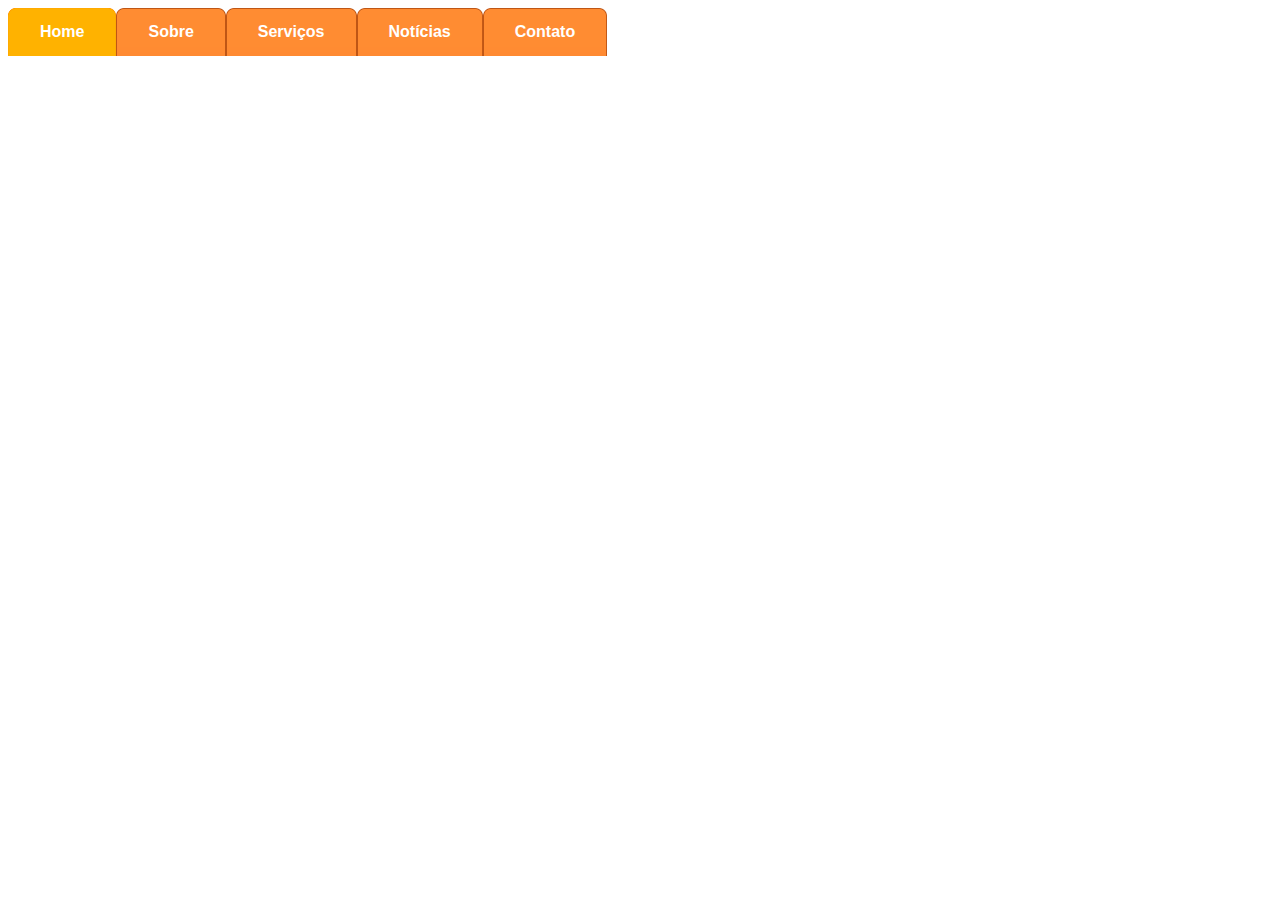
<file: index.html>
<!DOCTYPE html>
<html>
	<head>
		<title>Navegação Horizontal</title>
		<meta charset="utf-8">
		<link rel="stylesheet" type="text/css" href="navegacao-abas.css">
	</head>
	<body>

		<body id="home">

		<ul>
			<li id="atual">
				<a href="">Home</a>
			</li>
			<li>
				<a href="sobre.html">Sobre</a>
			</li>
			<li>
				<a href="servicos.html">Serviços</a>
			</li>
			<li>
				<a href="noticias.html">Notícias</a>
			</li>
			<li>
				<a href="contato.html">Contato</a>
			</li>

		</ul>


	</body>
</html>
</file>
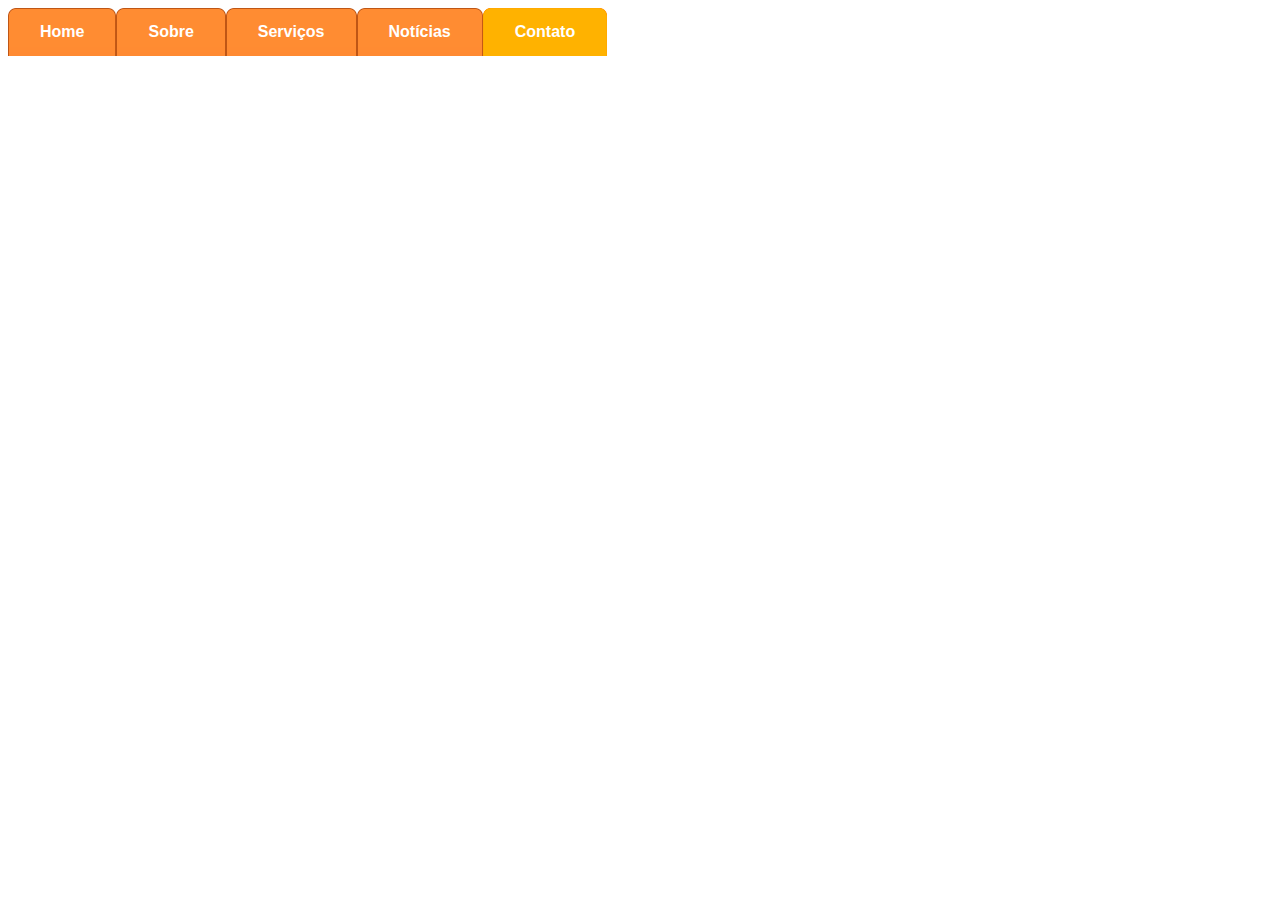
<file: contato.html>
<!DOCTYPE html>
<html>
	<head>
		<title>Navegação Horizontal</title>
		<meta charset="utf-8">
		<link rel="stylesheet" type="text/css" href="navegacao-abas.css">
	</head>
	<body>

		<body id="home">

		<ul>
			<li >
				<a href="index.html">Home</a>
			</li>
			<li>
				<a href="sobre.html">Sobre</a>
			</li>
			<li>
				<a href="servicos.html">Serviços</a>
			</li>
			<li>
				<a href="noticias.html">Notícias</a>
			</li>
			<li id="atual">
				<a href="">Contato</a>
			</li>

		</ul>


	</body>
</html>
</file>
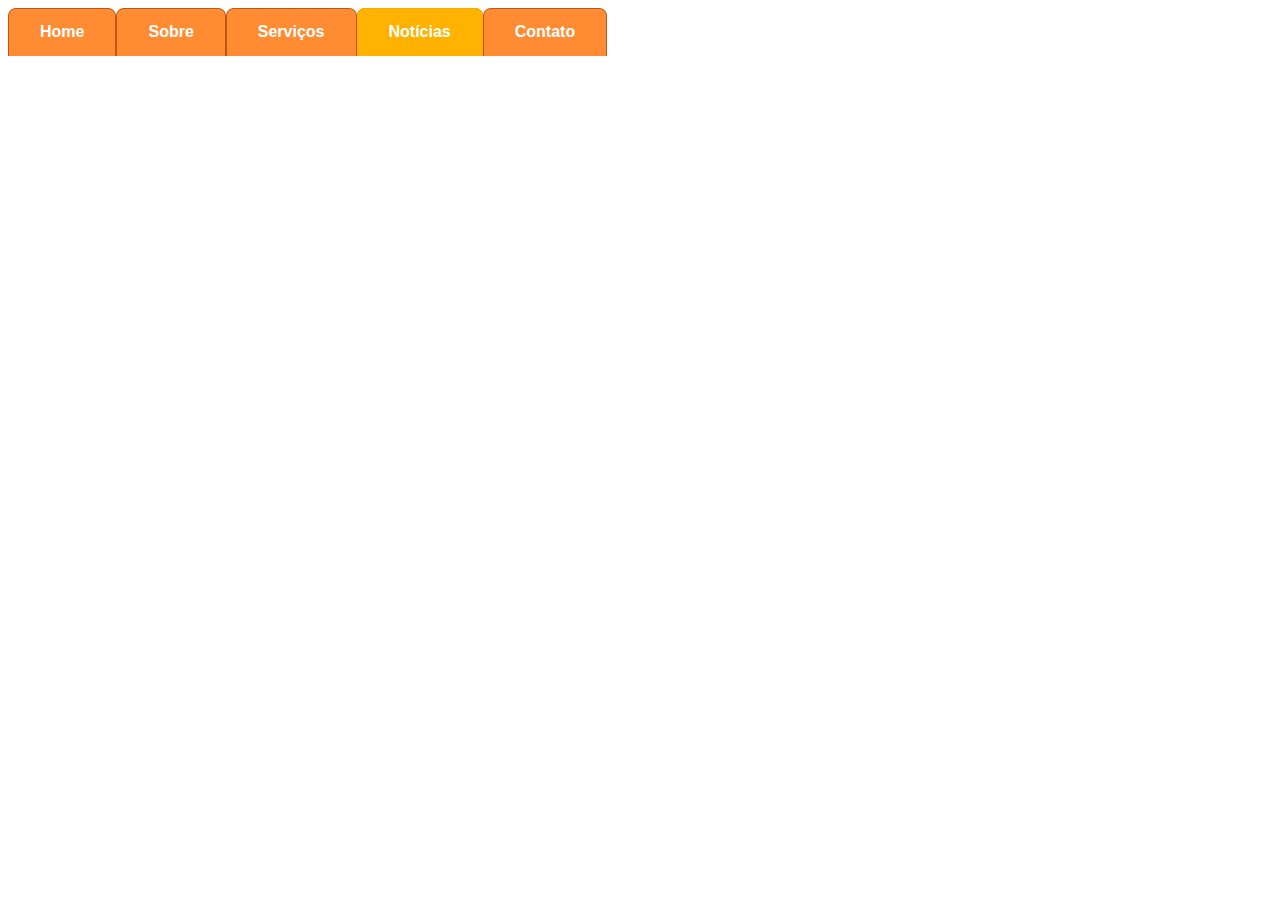
<file: noticias.html>
<!DOCTYPE html>
<html>
	<head>
		<title>Navegação Horizontal</title>
		<meta charset="utf-8">
		<link rel="stylesheet" type="text/css" href="navegacao-abas.css">
	</head>
	<body>

		<body id="home">

		<ul>
			<li >
				<a href="index.html">Home</a>
			</li>
			<li>
				<a href="sobre.html">Sobre</a>
			</li>
			<li>
				<a href="servicos.html">Serviços</a>
			</li>
			<li id="atual">
				<a href="">Notícias</a>
			</li>
			<li>
				<a href="contato.html">Contato</a>
			</li>

		</ul>


	</body>
</html>
</file>
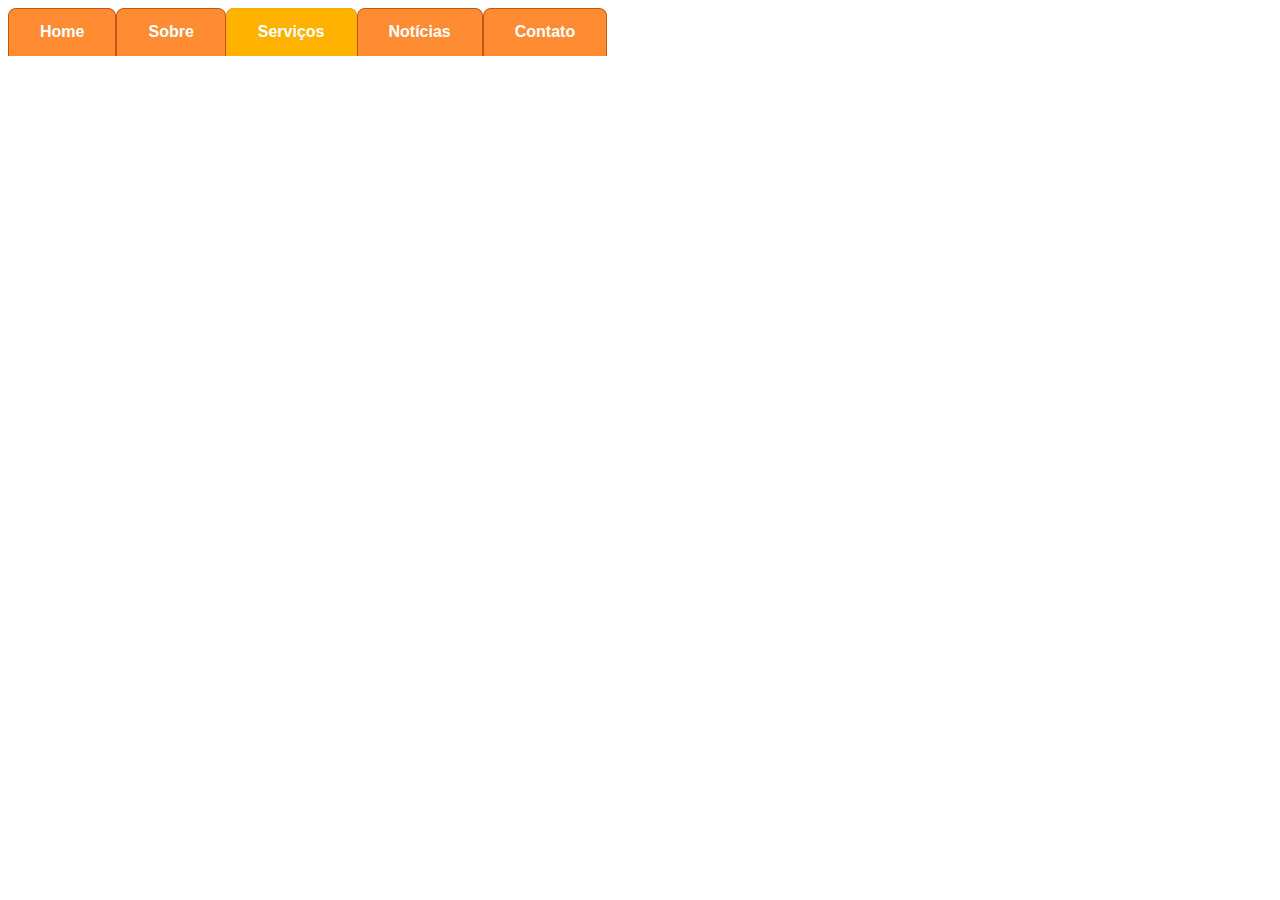
<file: servicos.html>
<!DOCTYPE html>
<html>
	<head>
		<title>Navegação Horizontal</title>
		<meta charset="utf-8">
		<link rel="stylesheet" type="text/css" href="navegacao-abas.css">
	</head>
	<body>

		<body id="home">

		<ul>
			<li >
				<a href="index.html">Home</a>
			</li>
			<li>
				<a href="sobre.html">Sobre</a>
			</li>
			<li id="atual">
				<a href="">Serviços</a>
			</li>
			<li>
				<a href="noticias.html">Notícias</a>
			</li>
			<li>
				<a href="contato.html">Contato</a>
			</li>

		</ul>


	</body>
</html>
</file>
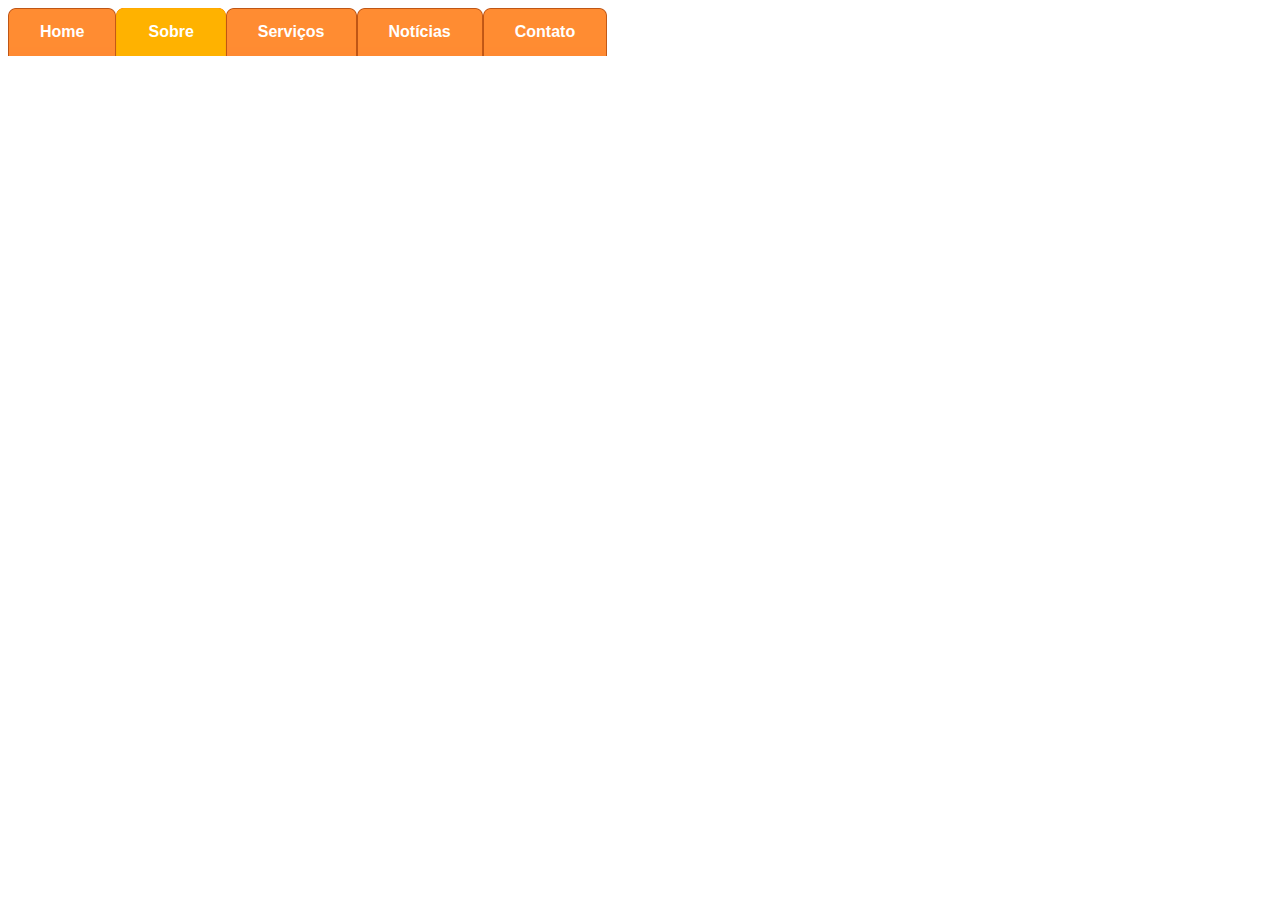
<file: sobre.html>
<!DOCTYPE html>
<html>
	<head>
		<title>Navegação Horizontal</title>
		<meta charset="utf-8">
		<link rel="stylesheet" type="text/css" href="navegacao-abas.css">
	</head>
	<body>

		<body id="home">

		<ul>
			<li >
				<a href="index.html">Home</a>
			</li>
			<li id="atual">
				<a href="">Sobre</a>
			</li>
			<li>
				<a href="servicos.html">Serviços</a>
			</li>
			<li>
				<a href="noticias.html">Notícias</a>
			</li>
			<li>
				<a href="contato.html">Contato</a>
			</li>

		</ul>


	</body>
</html>
</file>
<file: navegacao-abas.css>
body{
	font-family: -apple-system, BlinkMacSystemFont, 'Segoe UI', Roboto, Oxygen, Ubuntu, Cantarell, 'Open Sans', 'Helvetica Neue', sans-serif;
}

ul{
	margin: 0;
	padding: 0;
	list-style: none;
	width: 720px;
}

ul li{
	float: left;  /*para os elementos do link ficarem a esquerda,porem ficam sem espaço, consequentemente ficam um do lado do outro*/
	background: url(../imagens/aba-direita.png) no-repeat top right ;


}

li a{
	display: block;
	padding: 0 2em;
	line-height: 3em;
	text-decoration: none;
	background: url(../imagens/aba-esquerda.png) no-repeat;
	color: #fff;
	font-weight: bold;
}
ul a:hover{	
	color: #894a1f;

}

ul #atual{
	background: url(../imagens/aba-direita-atual.png) no-repeat top right;
}

ul #atual a{
	background: url(../imagens/aba-esquerda-atual.png) no-repeat;
}
</file>
